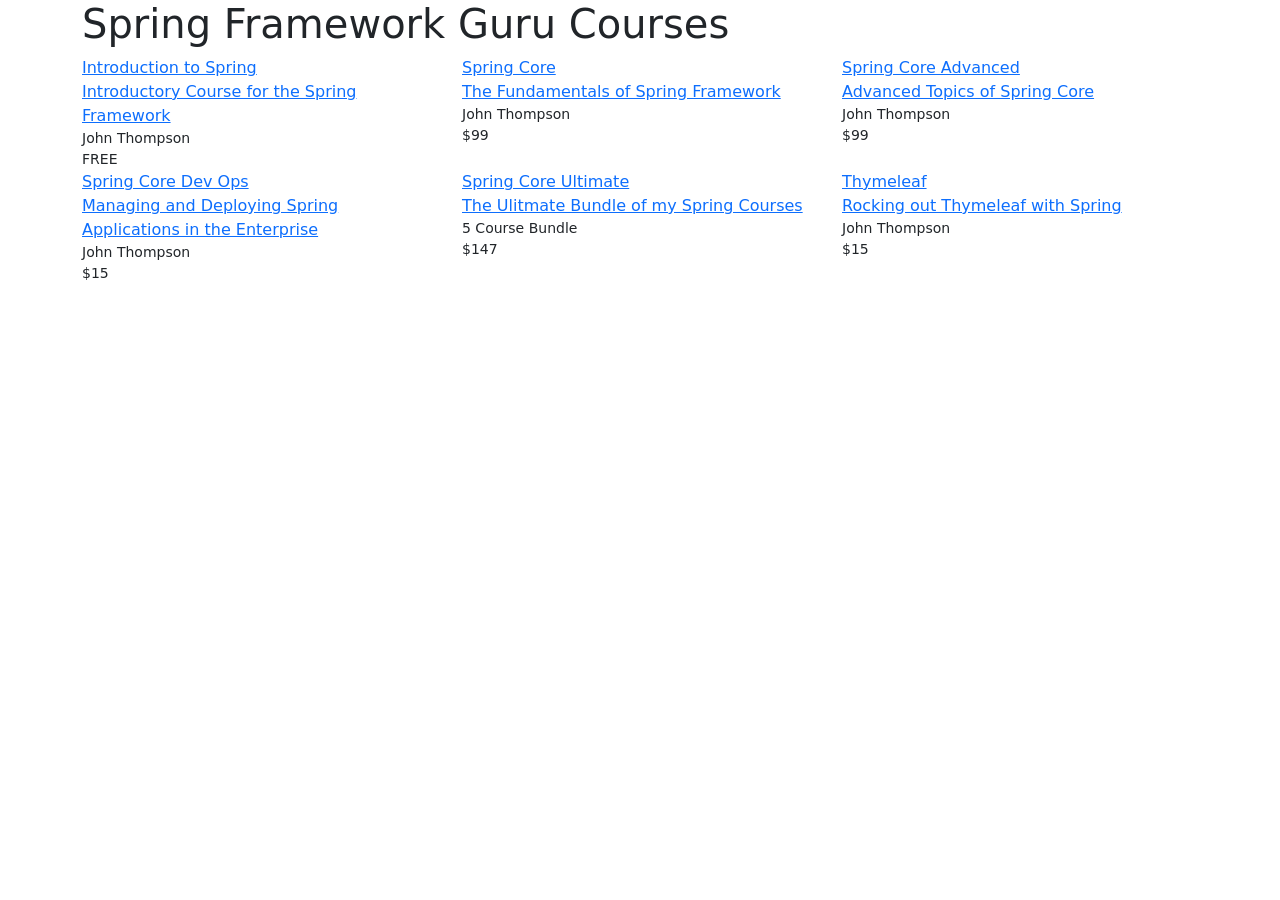
<file: src/main/resources/templates/index.html>
<!DOCTYPE html>
<html lang="es" xmlns:th="http://www.thymeleaf.org">
<head>
    <meta charset="UTF-8">
    <meta name="viewport" content="width=device-width, initial-scale=1.0">
    <title>Mi Aplicación con Thymeleaf</title>
    <!-- Bootstrap 5 CSS -->
    <link href="https://cdn.jsdelivr.net/npm/bootstrap@5.3.3/dist/css/bootstrap.min.css" rel="stylesheet">

    <!-- Bootstrap 5 JS Bundle (con Popper) -->
    <script src="https://cdn.jsdelivr.net/npm/bootstrap@5.3.3/dist/js/bootstrap.bundle.min.js"></script>

    <!-- jQuery (requerido por Bootstrap JS) -->
    <script src="https://ajax.googleapis.com/ajax/libs/jquery/1.11.3/jquery.min.js"></script>

    <!-- Bootstrap JavaScript -->
    <script src="https://maxcdn.bootstrapcdn.com/bootstrap/3.3.4/js/bootstrap.min.js"></script>

    <link rel="stylesheet" th:href="@{/css/style.css}">

</head>
<body>
    <div th:replace="~{header :: body}"></div>



    <div class="container">
        <div class="row">
            <div class="col-md-12">
                <h1>Spring Framework Guru Courses</h1>
            </div>
        </div>

        <div class="row course-list list">
            <div class="col-md-4">
                <div class="course-listing">
                    <div class="row">
                        <a href="/courses/introduction-to-spring">
                            <div class="col-lg-12">
                                <div class="course-box-image-container">

                                </div>
                                <div class="course-listing-title">
                                    Introduction to Spring
                                </div>
                                <div class="course-listing-subtitle">
                                    Introductory Course for the Spring Framework
                                </div>
                            </div>
                        </a>
                    </div>
                    <div class="row course-listing-extra-info col-xs-12">
                        <div class="col-xs-8">

                            <div class="small course-author-name">
                                John Thompson
                            </div>
                        </div>
                        <div class="col-xs-4">
                            <div class="small course-price">
                                FREE
                            </div>
                        </div>
                    </div>
                </div>
            </div>
            <div class="col-md-4">
                <div class="course-listing">
                    <div class="row">
                        <a data-role="course-box-link" href="/courses/spring-core">
                            <div class="col-lg-12">
                                <div class="course-box-image-container">

                                </div>
                                <div class="course-listing-title">
                                    Spring Core
                                </div>
                                <div class="course-listing-subtitle">
                                    The Fundamentals of Spring Framework
                                </div>
                            </div>
                        </a>
                    </div>
                    <div class="row course-listing-extra-info col-xs-12">
                        <div class="col-xs-8">

                            <div class="small course-author-name">
                                John Thompson
                            </div>
                        </div>
                        <div class="col-xs-4">
                            <div class="small course-price">
                                $99
                            </div>
                        </div>
                    </div>
                </div>
            </div>
            <div class="col-md-4">
                <div class="course-listing">
                    <div class="row">
                        <a data-role="course-box-link" href="/courses/spring-core-advanced">
                            <div class="col-lg-12">
                                <div class="course-box-image-container">

                                </div>
                                <div class="course-listing-title">
                                    Spring Core Advanced
                                </div>
                                <div class="course-listing-subtitle">
                                    Advanced Topics of Spring Core
                                </div>
                            </div>
                        </a>
                    </div>
                    <div class="row course-listing-extra-info col-xs-12">
                        <div class="col-xs-8">

                            <div class="small course-author-name">
                                John Thompson
                            </div>
                        </div>
                        <div class="col-xs-4">
                            <div class="small course-price">
                                $99
                            </div>
                        </div>
                    </div>
                </div>
            </div>
        </div>

        <div class="row">
            <div class="col-md-4">
                <div class="course-listing">
                    <div class="row">
                        <a data-role="course-box-link" href="/courses/spring-core-dev-ops">
                            <div class="col-lg-12">
                                <div class="course-box-image-container">

                                </div>
                                <div class="course-listing-title">
                                    Spring Core Dev Ops
                                </div>
                                <div class="course-listing-subtitle">
                                    Managing and Deploying Spring Applications in the Enterprise
                                </div>
                            </div>
                        </a>
                    </div>
                    <div class="row course-listing-extra-info col-xs-12">
                        <div class="col-xs-8">

                            <div class="small course-author-name">
                                John Thompson
                            </div>

                        </div>
                        <div class="col-xs-4">
                            <div class="small course-price">
                                $15
                            </div>
                        </div>
                    </div>
                </div>
            </div>
            <div class="col-md-4">
                <div class="course-listing">
                    <div class="row">
                        <a data-role="course-box-link" href="/courses/spring-core-ultimate">
                            <div class="col-lg-12">
                                <div class="course-box-image-container">

                                </div>
                                <div class="course-listing-title">
                                    Spring Core Ultimate
                                </div>
                                <div class="course-listing-subtitle">
                                    The Ulitmate Bundle of my Spring Courses
                                </div>
                            </div>
                        </a>
                    </div>
                    <div class="row course-listing-extra-info col-xs-12">
                        <div class="col-xs-8">
                            <div class="small course-bundle">
                                5 Course Bundle
                            </div>
                        </div>
                        <div class="col-xs-4">
                            <div class="small course-price">
                                $147
                            </div>
                        </div>
                    </div>
                </div>
            </div>
            <div class="col-md-4">
                <div class="course-listing">
                    <div class="row">
                        <a data-role="course-box-link" href="/courses/thymeleaf">
                            <div class="col-lg-12">
                                <div class="course-box-image-container">

                                </div>
                                <div class="course-listing-title">
                                    Thymeleaf
                                </div>
                                <div class="course-listing-subtitle">
                                    Rocking out Thymeleaf with Spring
                                </div>
                            </div>
                        </a>
                    </div>
                    <div class="row course-listing-extra-info col-xs-12">
                        <div class="col-xs-8">

                            <div class="small course-author-name">
                                John Thompson
                            </div>

                        </div>
                        <div class="col-xs-4">
                            <div class="small course-price">
                                $15
                            </div>
                        </div>
                    </div>
                </div>
            </div>
        </div>
    </div>



    <div th:replace="~{footer :: body}"></div>
    <script th:src="@{/js/script.js}"></script>
    </body>
</html>
</file>
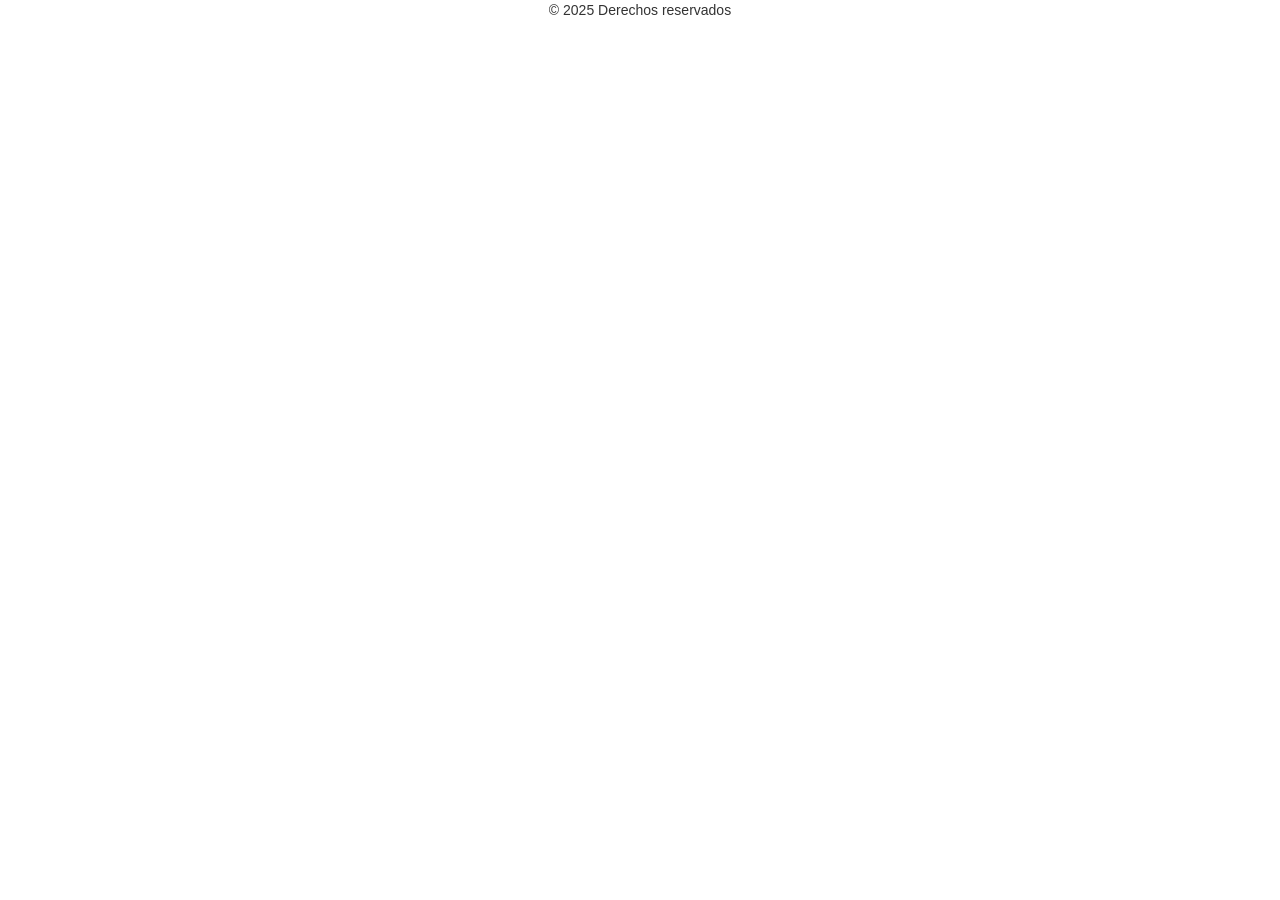
<file: src/main/resources/templates/footer.html>
<!DOCTYPE html>
<html lang="es" xmlns:th="http://www.thymeleaf.org">
<header>
    <link rel="stylesheet" href="https://maxcdn.bootstrapcdn.com/bootstrap/3.3.4/css/bootstrap.min.css">
    <meta charset="UTF-8">
</header>
<body>
<footer class="text-center">
    <p>&copy; <span th:text="${#dates.year(#dates.createNow())}">2025</span> Derechos reservados</p>
</footer>
</body>
</html>
</file>
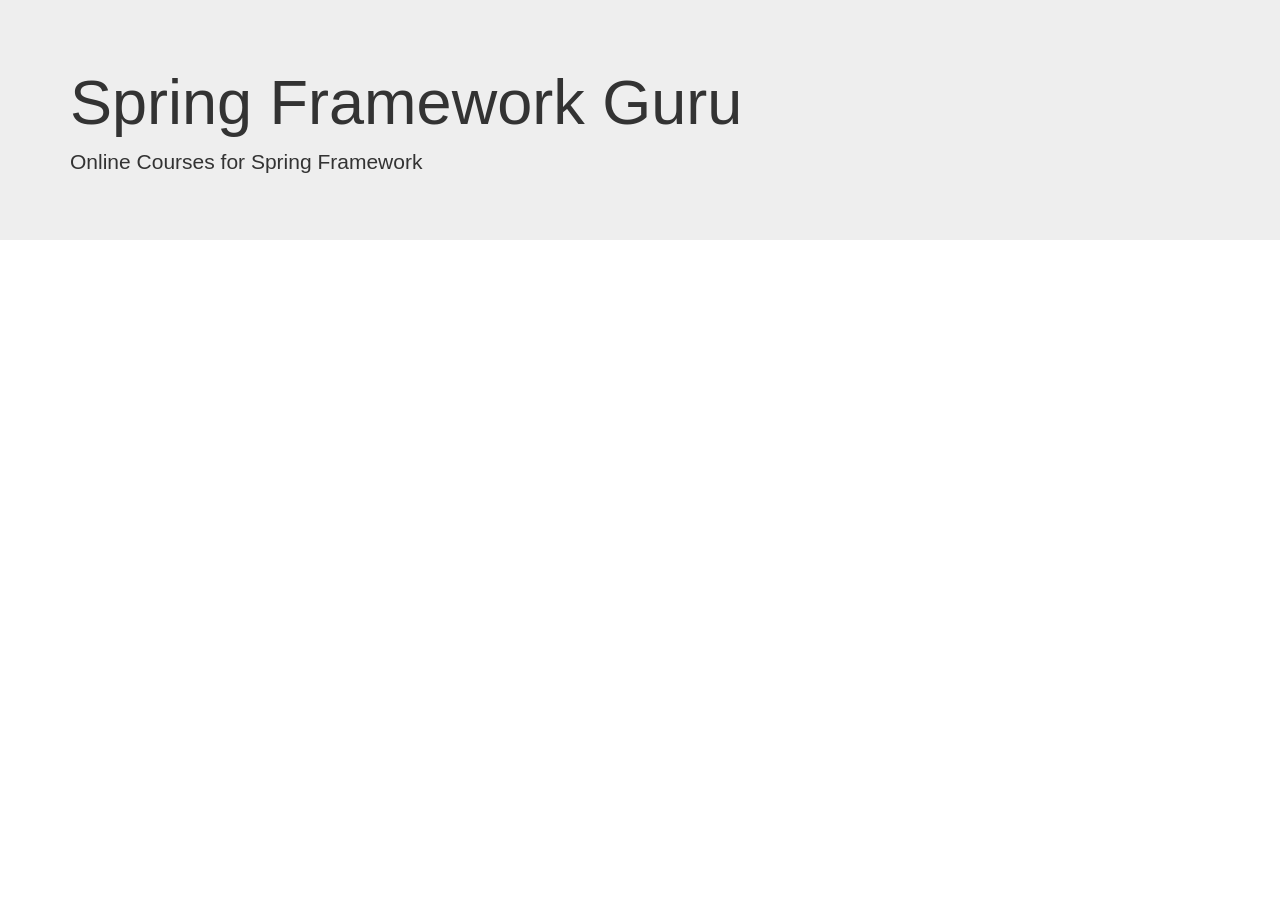
<file: src/main/resources/templates/header.html>
<!DOCTYPE html>
<html lang="es" xmlns:th="http://www.thymeleaf.org">
<head>
    <meta charset="UTF-8">
    <meta name="viewport" content="width=device-width, initial-scale=1.0">
    <title>Proyecto Financiero</title>

    <!-- Bootstrap 3.3.4 CSS -->
    <link rel="stylesheet" href="https://maxcdn.bootstrapcdn.com/bootstrap/3.3.4/css/bootstrap.min.css">
</head>
    <body>

    <header>

    </header>

    <!-- Jumbotron agregado -->
    <div class="jumbotron">
        <div class="container">
            <h1>Spring Framework Guru</h1>
            <p class="lead">Online Courses for Spring Framework</p>
        </div>
    </div>

    <!-- Bootstrap JS y jQuery -->
    <script src="https://ajax.googleapis.com/ajax/libs/jquery/1.11.3/jquery.min.js"></script>
    <script src="https://maxcdn.bootstrapcdn.com/bootstrap/3.3.4/js/bootstrap.min.js"></script>
    </body>
    </html>
</file>
